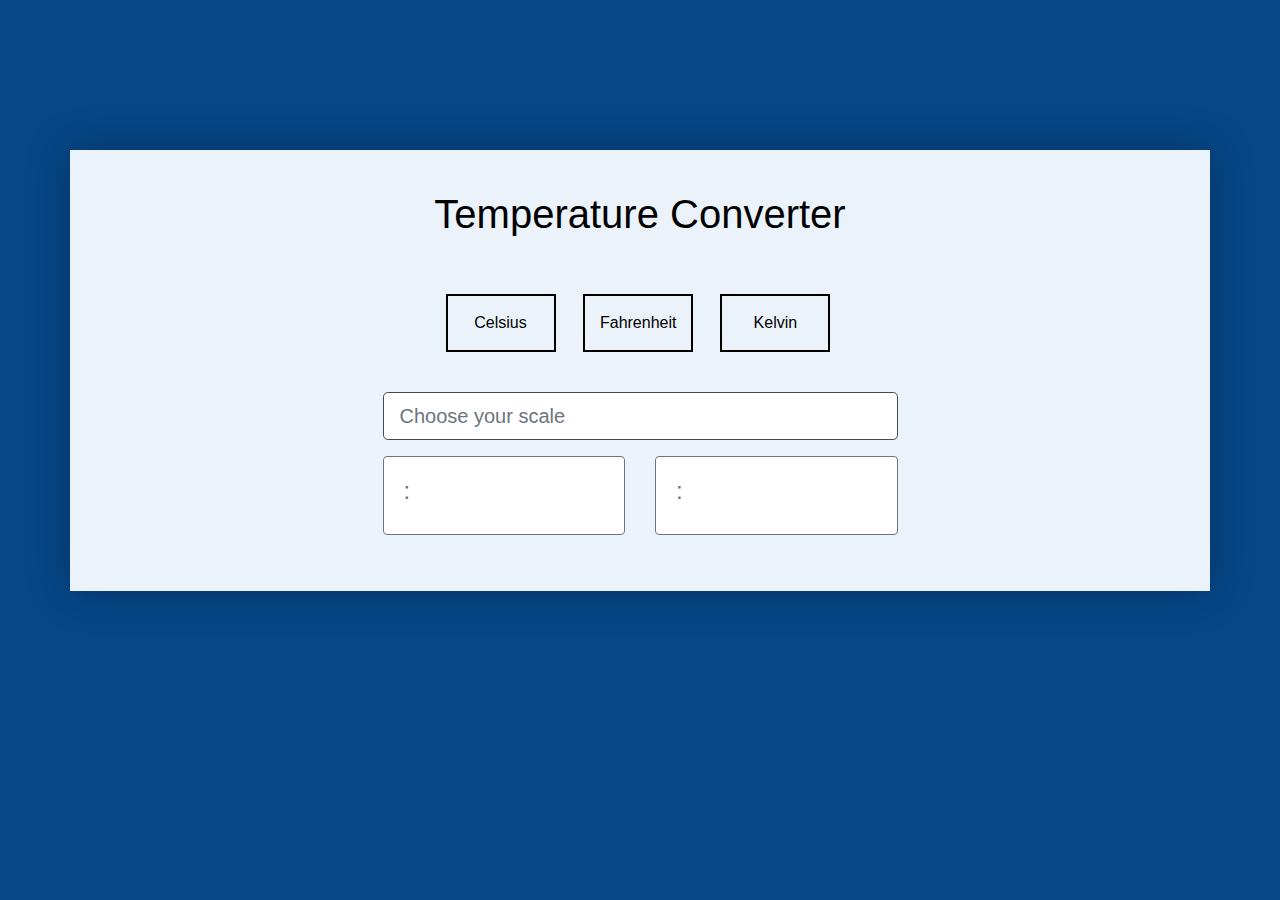
<file: task -3 temp convertor/index.html>
<!DOCTYPE html>
<html lang="en">
<head>
    <meta charset="UTF-8">
    <meta name="viewport" content="width=device-width, initial-scale=1.0">
    <title>Temperature Converter</title>
    <link rel="stylesheet" href="https://stackpath.bootstrapcdn.com/bootstrap/4.3.1/css/bootstrap.min.css" integrity="sha384-ggOyR0iXCbMQv3Xipma34MD+dH/1fQ784/j6cY/iJTQUOhcWr7x9JvoRxT2MZw1T" crossorigin="anonymous">
    <link rel="stylesheet" href="https://use.fontawesome.com/releases/v5.5.0/css/all.css" integrity="sha384-B4dIYHKNBt8Bc12p+WXckhzcICo0wtJAoU8YZTY5qE0Id1GSseTk6S+L3BlXeVIU" crossorigin="anonymous">
    <link rel="stylesheet" href="style.css">
</head>
<body>
    <div class="container">
        <div class="row">
          <div class="col-md-6 offset-md-3">
            <h1 class="text-center mb-3"><span class="temp" ><i class="fas fa-temperature-low"></i> </span>Temperature Converter</h1>
            <div class="container" id="inner">
              <button id="Celsiusbtn" type="button" class="btn btn-outline-secondary btn-md" id="jQueryColorChange">Celsius</button>
              <button id="Fahrenheitbtn" type="button" class="btn btn-outline-secondary btn-md" id="jQueryColorChange">Fahrenheit</button>
              <button id="Kelvinbtn" type="button" class="btn btn-outline-secondary btn-md" id="jQueryColorChange">Kelvin</button>
            </div>
            <form>
              <div class="form-group">
                <input id="mainInput" type="number" class="form-control form-control-lg" placeholder="Choose your scale">
              </div>
            </form> 
          </div>
        </div>
        <div class="row justify-content-md-center">
          <div id="firstOutput" class="col col-lg-3">
            <div class="card border-secondary mb-3">
              <div class="card-body text-secondary">
                <h4>: <span id="outPut1"></span></h4>
              </div>
            </div>
          </div>
          <div id="secondOutput" class="col col-lg-3">
            <div class="card border-secondary mb-3">
              <div class="card-body text-secondary">
                <h4>: <span id="outPut2"></span></h4>
                </div>
                </div>
            </div>
        </div>
    </div>
    <script src="script.js"></script>
</body>
</html>
</file>
<file: task -3 temp convertor/style.css>
body {
    margin-top: 150px;
    background: #064789;
    color: #000000;
  }
  
  .container {
    background-color: #EBF2FA;
    padding: 40px;
    box-shadow: 0px 0px 40px rgba(0, 0, 0, .3);
  }
  
  #inner {
      box-shadow: 0px 0px 0px;
  }
  
  .form-control-lg {
    border: 1px solid #484848;
  }
  
  .btn {
    text-align: center;
    width: 110px;
    margin-left: 23px;
    padding: 15px;
    border: 2.5px solid black;
    border-radius: 0px;
    color: #000000;
    transition: .4s;
  }
  
  .btn:hover {
    box-shadow: 0px 0px 30px rgba(0, 0, 0, 0.2);
    border: 3px solid #064789;
    background-color: #064789;
    color: #EBF2FA;
  }
</file>
